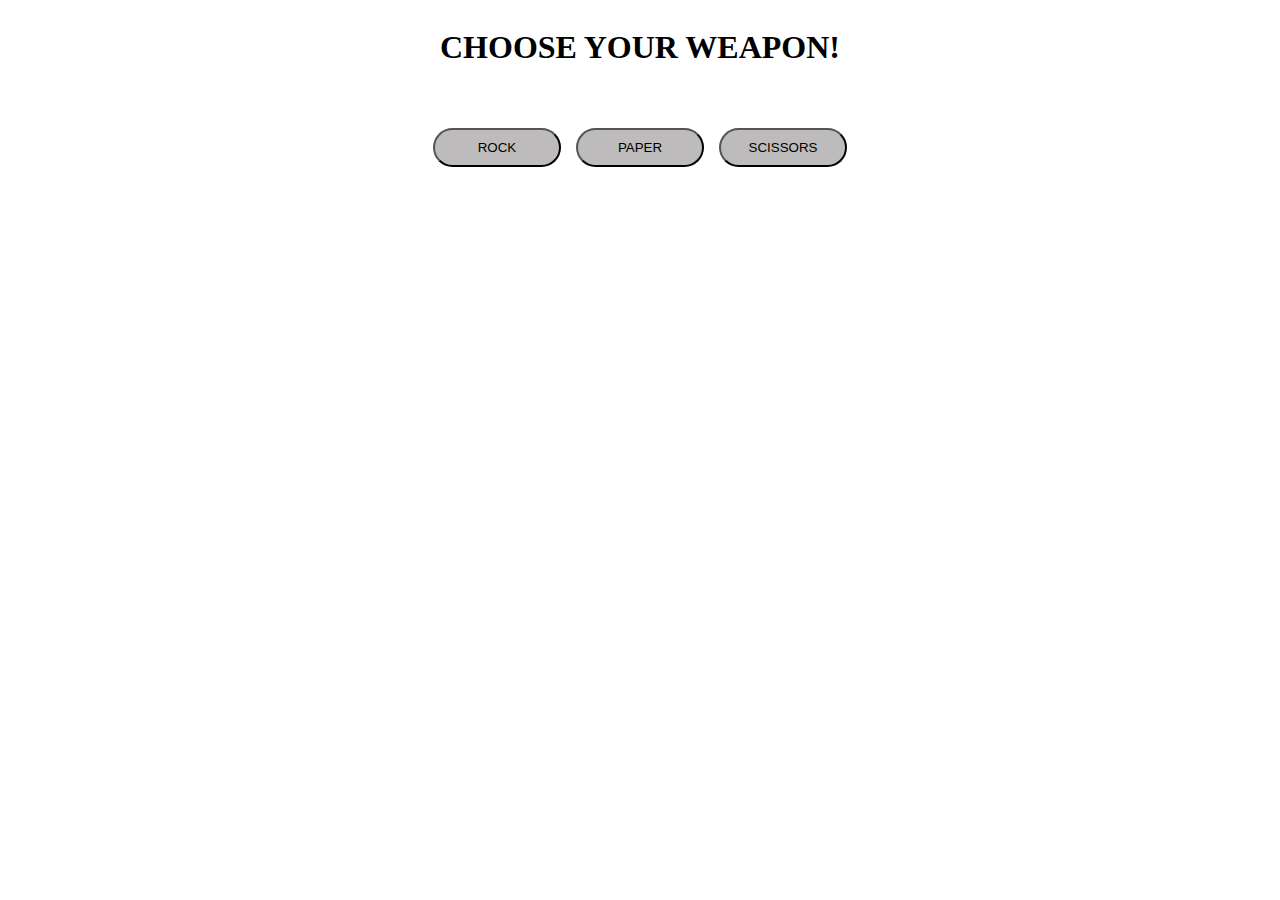
<file: Index.html>
<!DOCTYPE html>
<html lang="en">
<head>
    <meta charset="UTF-8">
    <meta name="viewport" content="width=device-width, initial-scale=1.0">
    <link rel="stylesheet" href="style.css">
    <title>RoPaSc</title>
</head>
<body>
    <h1>CHOOSE YOUR WEAPON!</h1>
    <div class="buttons">
        <button id="rock">ROCK</button>
        <button id="paper">PAPER</button>
        <button id="scissors">SCISSORS</button>
    </div>
    
    <div class="gameText">
    
        <div id="round"></div>
        <div id="userChoice"></div>
        <div id="computerChoice"></div>
        <div id="score"></div>
        <div id="roundResult"></div>
        <div id="gameResult"></div>
        <div id="playAgain"></div>

    </div>
    
    
    <script src="jsRPS.js"></script>
</body>
</html>
</file>
<file: style.css>
body {
    display: flex;
    flex-direction: column;
    align-items: center;
}

.buttons {
    display: flex;
    gap: 15px;
    margin: 20px;
    padding: 20px;
}

button {
    background-color: rgb(189, 187, 187);
    border-radius: 250px;
    padding: 10px;
    min-width: 10vw;
    cursor: pointer;
    transition: backgoround-color;
}

#rock:hover {
    background-color: rgb(122, 68, 23);
}

#paper:hover {
    background-color: white;
}

#scissors:hover {
    background-color: rgb(68, 68, 68);
}

.playAgain {
    font-size: 2.5rem;
    background-color: rgb(192, 0, 0);
    transition: backgoround-color;
}

.playAgain:hover {
    background-color: green;
}

.gameText {
    text-align: center;
}

#score {
    font-size: 2.5rem;
    margin: 20px ;
}

#userChoice, #computerChoice  {
    font-size: 1.5rem;
}

#roundResult, #gameResult {
    font-size: 4rem;
    margin: 20px;
}

.greenText {
    color: green;
}

.redText {
    color: red;
}

.blueText {
    color: blue;
}
</file>
